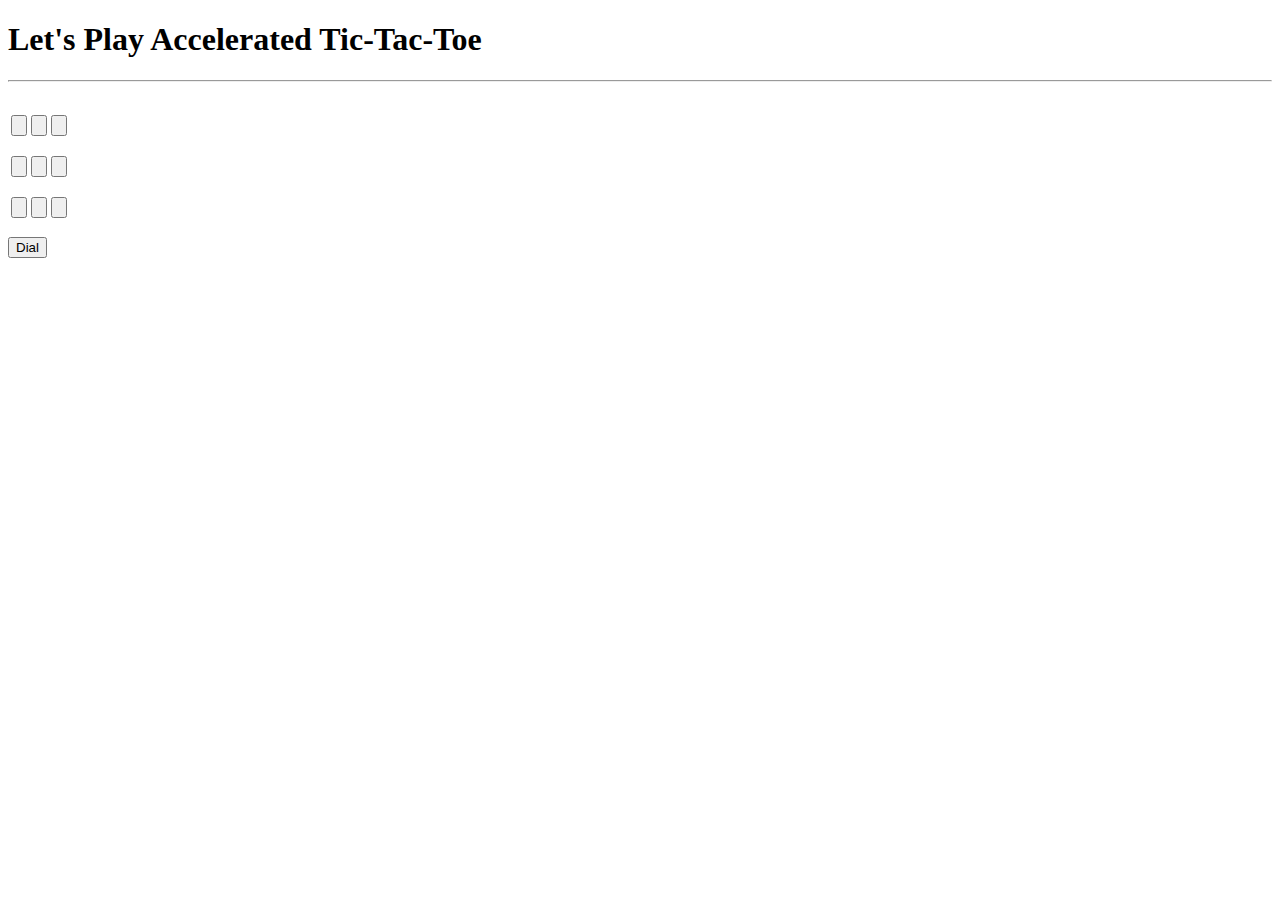
<file: index.html>
<!DOCTYPE html>
<html>
  <head>
    <title>Accelerated Tic-Tac-Toe</title>
  </head>

  <body>
    <h1>Let's Play Accelerated Tic-Tac-Toe<h1>

      <hr>

      <table>
  <tr>
    <td><input type=button id=one value="" onclick="makeX()"></td>
    <td><input type=button id=two value="" onclick="makeX()"></td>
    <td><input type=button id=three value="" onclick="makeX()"></td>
  </tr>
  <tr>
    <td><input type=button id=four value="" onclick="makeX()"></td>
    <td><input type=button id=five value="" onclick="makeX()"></td>
    <td><input type=button id=six value="" onclick="makeX()"></td>
  </tr>
  <tr>
    <td><input type=button id=seven value="" onclick="makeX()"></td>
    <td><input type=button id=eight value="" onclick="makeX()"></td>
    <td><input type=button id=nine value="" onclick="makeX()"></td>
  </tr>
</table>

    <input type=button id=btn value="Dial" onclick="toggleBtn()">
  </body>
</html>
</file>
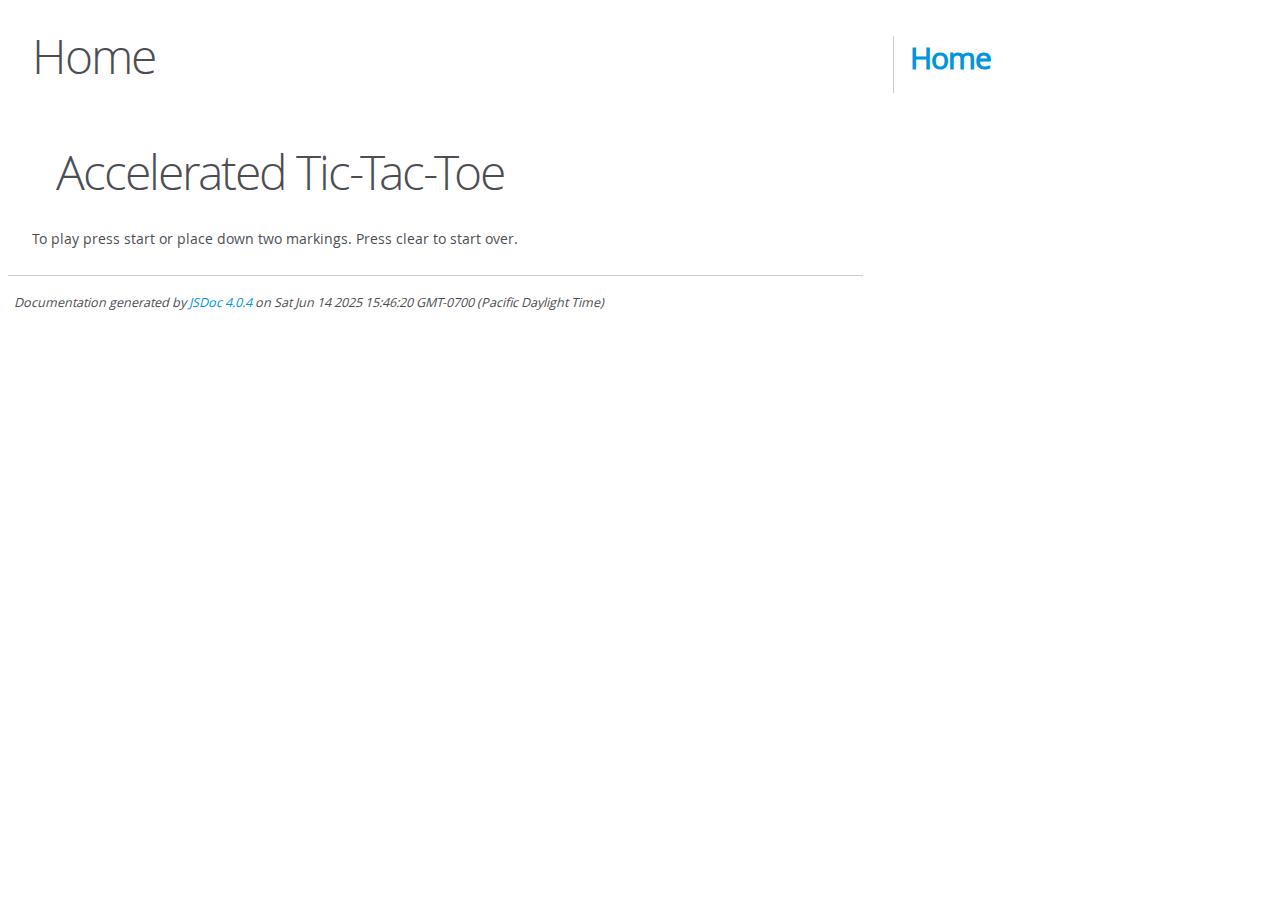
<file: docs/index.html>
<!DOCTYPE html>
<html lang="en">
<head>
    <meta charset="utf-8">
    <title>JSDoc: Home</title>

    <script src="scripts/prettify/prettify.js"> </script>
    <script src="scripts/prettify/lang-css.js"> </script>
    <!--[if lt IE 9]>
      <script src="//html5shiv.googlecode.com/svn/trunk/html5.js"></script>
    <![endif]-->
    <link type="text/css" rel="stylesheet" href="styles/prettify-tomorrow.css">
    <link type="text/css" rel="stylesheet" href="styles/jsdoc-default.css">
</head>

<body>

<div id="main">

    <h1 class="page-title">Home</h1>

    



    


    <h3> </h3>










    




    <section>
        <article><h1>Accelerated Tic-Tac-Toe</h1>
<p>To play press start or place down two markings. Press clear to start over.</p></article>
    </section>






</div>

<nav>
    <h2><a href="index.html">Home</a></h2>
</nav>

<br class="clear">

<footer>
    Documentation generated by <a href="https://github.com/jsdoc/jsdoc">JSDoc 4.0.4</a> on Sat Jun 14 2025 15:46:20 GMT-0700 (Pacific Daylight Time)
</footer>

<script> prettyPrint(); </script>
<script src="scripts/linenumber.js"> </script>
</body>
</html>
</file>
<file: docs/styles/prettify-tomorrow.css>
/* Tomorrow Theme */
/* Original theme - https://github.com/chriskempson/tomorrow-theme */
/* Pretty printing styles. Used with prettify.js. */
/* SPAN elements with the classes below are added by prettyprint. */
/* plain text */
.pln {
  color: #4d4d4c; }

@media screen {
  /* string content */
  .str {
    color: #718c00; }

  /* a keyword */
  .kwd {
    color: #8959a8; }

  /* a comment */
  .com {
    color: #8e908c; }

  /* a type name */
  .typ {
    color: #4271ae; }

  /* a literal value */
  .lit {
    color: #f5871f; }

  /* punctuation */
  .pun {
    color: #4d4d4c; }

  /* lisp open bracket */
  .opn {
    color: #4d4d4c; }

  /* lisp close bracket */
  .clo {
    color: #4d4d4c; }

  /* a markup tag name */
  .tag {
    color: #c82829; }

  /* a markup attribute name */
  .atn {
    color: #f5871f; }

  /* a markup attribute value */
  .atv {
    color: #3e999f; }

  /* a declaration */
  .dec {
    color: #f5871f; }

  /* a variable name */
  .var {
    color: #c82829; }

  /* a function name */
  .fun {
    color: #4271ae; } }
/* Use higher contrast and text-weight for printable form. */
@media print, projection {
  .str {
    color: #060; }

  .kwd {
    color: #006;
    font-weight: bold; }

  .com {
    color: #600;
    font-style: italic; }

  .typ {
    color: #404;
    font-weight: bold; }

  .lit {
    color: #044; }

  .pun, .opn, .clo {
    color: #440; }

  .tag {
    color: #006;
    font-weight: bold; }

  .atn {
    color: #404; }

  .atv {
    color: #060; } }
/* Style */
/*
pre.prettyprint {
  background: white;
  font-family: Consolas, Monaco, 'Andale Mono', monospace;
  font-size: 12px;
  line-height: 1.5;
  border: 1px solid #ccc;
  padding: 10px; }
*/

/* Specify class=linenums on a pre to get line numbering */
ol.linenums {
  margin-top: 0;
  margin-bottom: 0; }

/* IE indents via margin-left */
li.L0,
li.L1,
li.L2,
li.L3,
li.L4,
li.L5,
li.L6,
li.L7,
li.L8,
li.L9 {
  /* */ }

/* Alternate shading for lines */
li.L1,
li.L3,
li.L5,
li.L7,
li.L9 {
  /* */ }
</file>
<file: docs/styles/jsdoc-default.css>
@font-face {
    font-family: 'Open Sans';
    font-weight: normal;
    font-style: normal;
    src: url('../fonts/OpenSans-Regular-webfont.eot');
    src:
        local('Open Sans'),
        local('OpenSans'),
        url('../fonts/OpenSans-Regular-webfont.eot?#iefix') format('embedded-opentype'),
        url('../fonts/OpenSans-Regular-webfont.woff') format('woff'),
        url('../fonts/OpenSans-Regular-webfont.svg#open_sansregular') format('svg');
}

@font-face {
    font-family: 'Open Sans Light';
    font-weight: normal;
    font-style: normal;
    src: url('../fonts/OpenSans-Light-webfont.eot');
    src:
        local('Open Sans Light'),
        local('OpenSans Light'),
        url('../fonts/OpenSans-Light-webfont.eot?#iefix') format('embedded-opentype'),
        url('../fonts/OpenSans-Light-webfont.woff') format('woff'),
        url('../fonts/OpenSans-Light-webfont.svg#open_sanslight') format('svg');
}

html
{
    overflow: auto;
    background-color: #fff;
    font-size: 14px;
}

body
{
    font-family: 'Open Sans', sans-serif;
    line-height: 1.5;
    color: #4d4e53;
    background-color: white;
}

a, a:visited, a:active {
    color: #0095dd;
    text-decoration: none;
}

a:hover {
    text-decoration: underline;
}

header
{
    display: block;
    padding: 0px 4px;
}

tt, code, kbd, samp {
    font-family: Consolas, Monaco, 'Andale Mono', monospace;
}

.class-description {
    font-size: 130%;
    line-height: 140%;
    margin-bottom: 1em;
    margin-top: 1em;
}

.class-description:empty {
    margin: 0;
}

#main {
    float: left;
    width: 70%;
}

article dl {
    margin-bottom: 40px;
}

article img {
  max-width: 100%;
}

section
{
    display: block;
    background-color: #fff;
    padding: 12px 24px;
    border-bottom: 1px solid #ccc;
    margin-right: 30px;
}

.variation {
    display: none;
}

.signature-attributes {
    font-size: 60%;
    color: #aaa;
    font-style: italic;
    font-weight: lighter;
}

nav
{
    display: block;
    float: right;
    margin-top: 28px;
    width: 30%;
    box-sizing: border-box;
    border-left: 1px solid #ccc;
    padding-left: 16px;
}

nav ul {
    font-family: 'Lucida Grande', 'Lucida Sans Unicode', arial, sans-serif;
    font-size: 100%;
    line-height: 17px;
    padding: 0;
    margin: 0;
    list-style-type: none;
}

nav ul a, nav ul a:visited, nav ul a:active {
    font-family: Consolas, Monaco, 'Andale Mono', monospace;
    line-height: 18px;
    color: #4D4E53;
}

nav h3 {
    margin-top: 12px;
}

nav li {
    margin-top: 6px;
}

footer {
    display: block;
    padding: 6px;
    margin-top: 12px;
    font-style: italic;
    font-size: 90%;
}

h1, h2, h3, h4 {
    font-weight: 200;
    margin: 0;
}

h1
{
    font-family: 'Open Sans Light', sans-serif;
    font-size: 48px;
    letter-spacing: -2px;
    margin: 12px 24px 20px;
}

h2, h3.subsection-title
{
    font-size: 30px;
    font-weight: 700;
    letter-spacing: -1px;
    margin-bottom: 12px;
}

h3
{
    font-size: 24px;
    letter-spacing: -0.5px;
    margin-bottom: 12px;
}

h4
{
    font-size: 18px;
    letter-spacing: -0.33px;
    margin-bottom: 12px;
    color: #4d4e53;
}

h5, .container-overview .subsection-title
{
    font-size: 120%;
    font-weight: bold;
    letter-spacing: -0.01em;
    margin: 8px 0 3px 0;
}

h6
{
    font-size: 100%;
    letter-spacing: -0.01em;
    margin: 6px 0 3px 0;
    font-style: italic;
}

table
{
    border-spacing: 0;
    border: 0;
    border-collapse: collapse;
}

td, th
{
    border: 1px solid #ddd;
    margin: 0px;
    text-align: left;
    vertical-align: top;
    padding: 4px 6px;
    display: table-cell;
}

thead tr
{
    background-color: #ddd;
    font-weight: bold;
}

th { border-right: 1px solid #aaa; }
tr > th:last-child { border-right: 1px solid #ddd; }

.ancestors, .attribs { color: #999; }
.ancestors a, .attribs a
{
    color: #999 !important;
    text-decoration: none;
}

.clear
{
    clear: both;
}

.important
{
    font-weight: bold;
    color: #950B02;
}

.yes-def {
    text-indent: -1000px;
}

.type-signature {
    color: #aaa;
}

.name, .signature {
    font-family: Consolas, Monaco, 'Andale Mono', monospace;
}

.details { margin-top: 14px; border-left: 2px solid #DDD; }
.details dt { width: 120px; float: left; padding-left: 10px;  padding-top: 6px; }
.details dd { margin-left: 70px; }
.details ul { margin: 0; }
.details ul { list-style-type: none; }
.details li { margin-left: 30px; padding-top: 6px; }
.details pre.prettyprint { margin: 0 }
.details .object-value { padding-top: 0; }

.description {
    margin-bottom: 1em;
    margin-top: 1em;
}

.code-caption
{
    font-style: italic;
    font-size: 107%;
    margin: 0;
}

.source
{
    border: 1px solid #ddd;
    width: 80%;
    overflow: auto;
}

.prettyprint.source {
    width: inherit;
}

.source code
{
    font-size: 100%;
    line-height: 18px;
    display: block;
    padding: 4px 12px;
    margin: 0;
    background-color: #fff;
    color: #4D4E53;
}

.prettyprint code span.line
{
  display: inline-block;
}

.prettyprint.linenums
{
  padding-left: 70px;
  -webkit-user-select: none;
  -moz-user-select: none;
  -ms-user-select: none;
  user-select: none;
}

.prettyprint.linenums ol
{
  padding-left: 0;
}

.prettyprint.linenums li
{
  border-left: 3px #ddd solid;
}

.prettyprint.linenums li.selected,
.prettyprint.linenums li.selected *
{
  background-color: lightyellow;
}

.prettyprint.linenums li *
{
  -webkit-user-select: text;
  -moz-user-select: text;
  -ms-user-select: text;
  user-select: text;
}

.params .name, .props .name, .name code {
    color: #4D4E53;
    font-family: Consolas, Monaco, 'Andale Mono', monospace;
    font-size: 100%;
}

.params td.description > p:first-child,
.props td.description > p:first-child
{
    margin-top: 0;
    padding-top: 0;
}

.params td.description > p:last-child,
.props td.description > p:last-child
{
    margin-bottom: 0;
    padding-bottom: 0;
}

.disabled {
    color: #454545;
}
</file>
